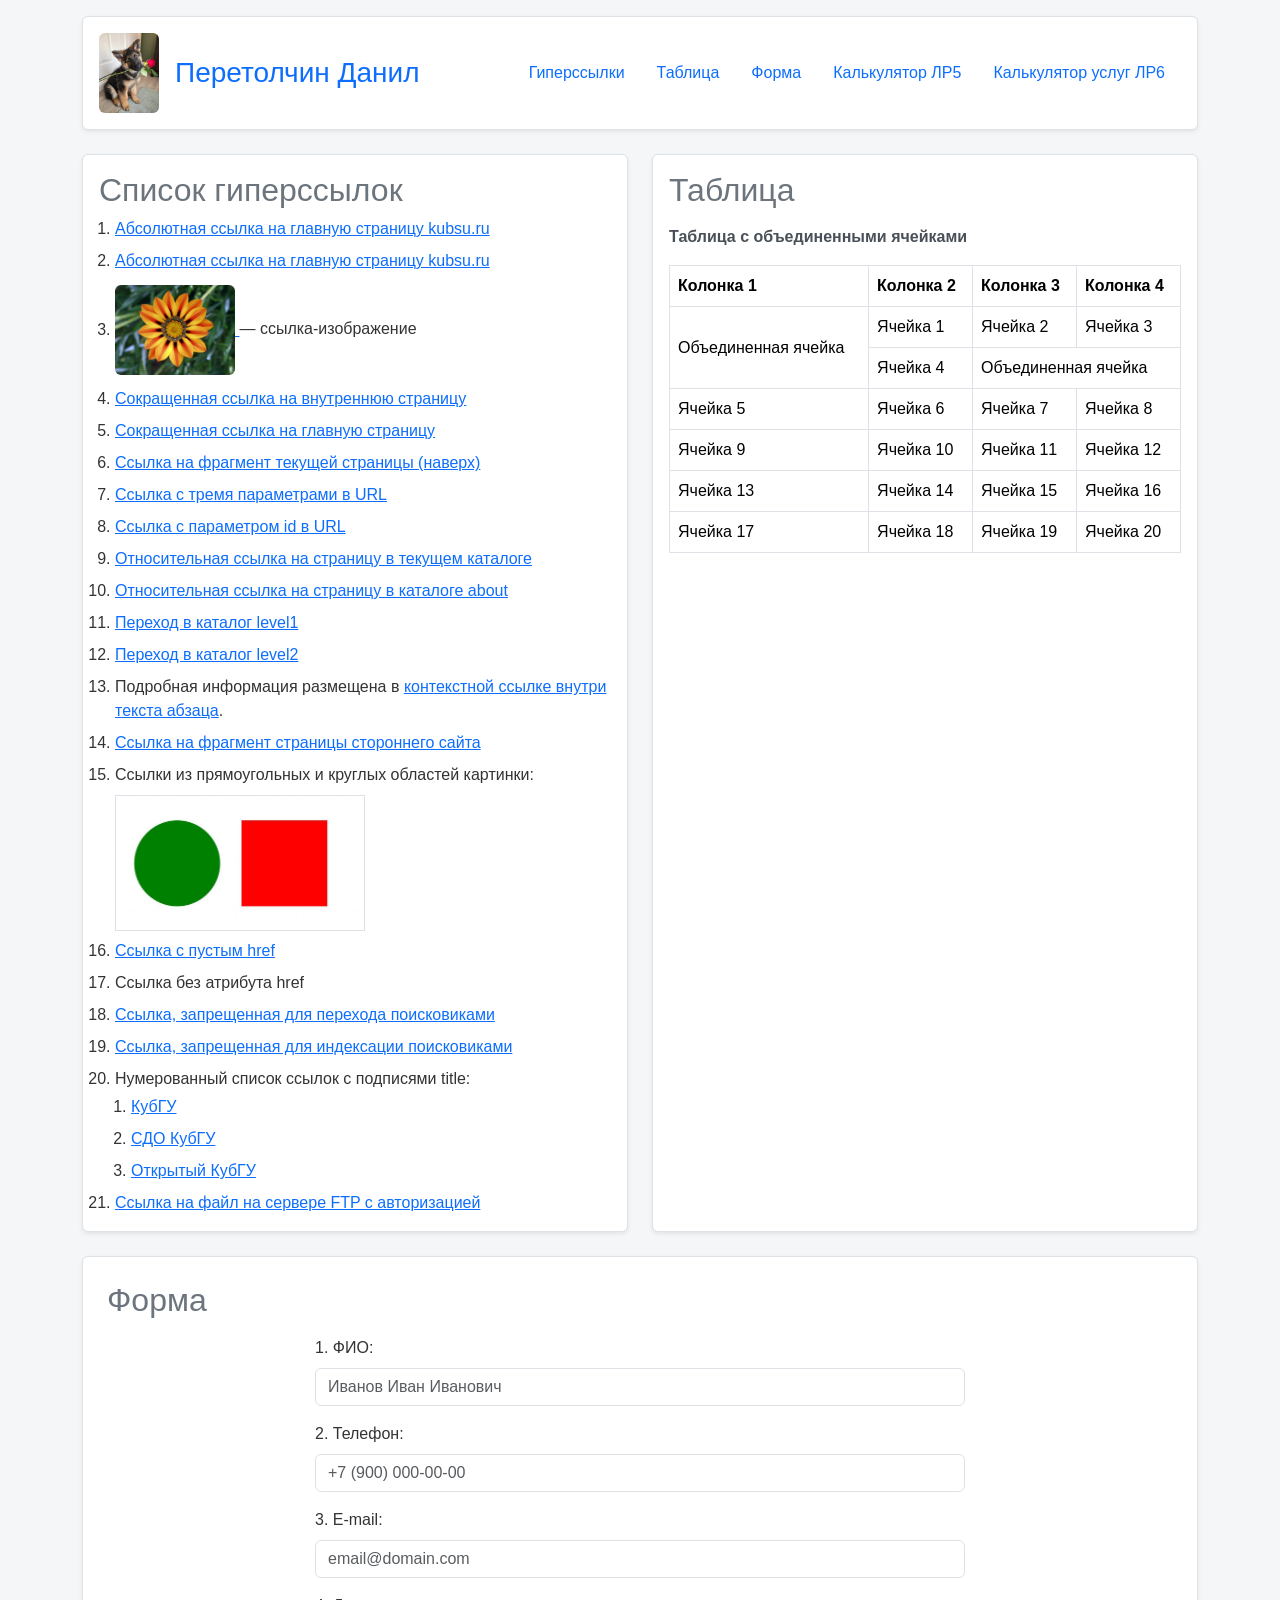
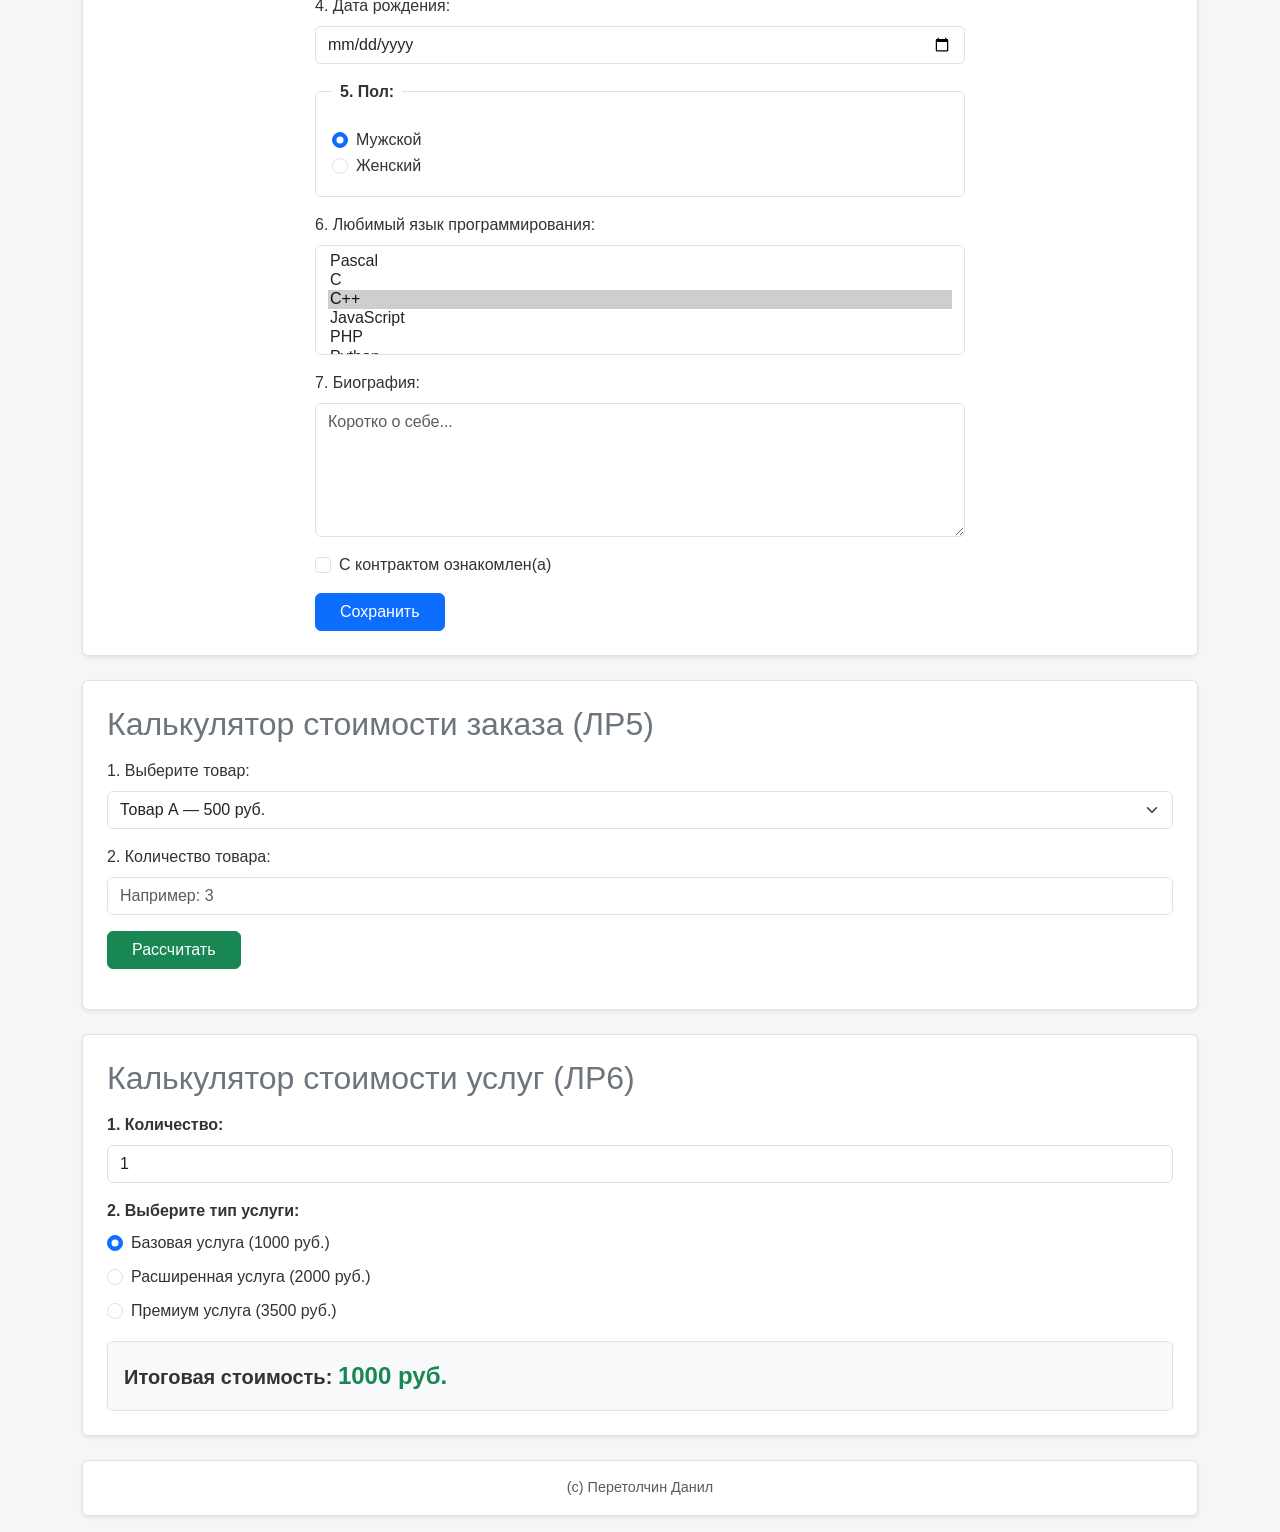
<file: index.html>
<!DOCTYPE html>
<html lang="ru">
<head>
    <meta charset="UTF-8">
    <meta name="viewport" content="width=device-width, initial-scale=1.0">
    <title>Лабораторная работа №6 — Перетолчин Данил</title>
    <link href="https://cdn.jsdelivr.net/npm/bootstrap@5.3.2/dist/css/bootstrap.min.css" rel="stylesheet">
    <link rel="stylesheet" href="style.css">
    <script src="calc.js" defer></script>
    <script src="service_calc.js" defer></script>
</head>
<body id="top" class="p-3">

    <header class="header container mb-4">
        <div class="header__inner d-flex flex-wrap align-items-center justify-content-between p-3 bg-white border rounded shadow-sm">
            <div class="header__brand d-flex align-items-center gap-3">
                <img src="image1.jpg" alt="Логотип" class="header__logo img-fluid rounded" style="max-width: 60px;">
                <h1 class="header__title h3 m-0 text-primary">Перетолчин Данил</h1>
            </div>
            <nav class="nav mt-2 mt-md-0">
                <ul class="nav__list nav nav-pills">
                    <li class="nav__item"><a href="#links" class="nav__link nav-link">Гиперссылки</a></li>
                    <li class="nav__item"><a href="#table" class="nav__link nav-link">Таблица</a></li>
                    <li class="nav__item"><a href="#form" class="nav__link nav-link">Форма</a></li>
                    <li class="nav__item"><a href="#calculator" class="nav__link nav-link">Калькулятор ЛР5</a></li>
                    <li class="nav__item"><a href="#service-calculator" class="nav__link nav-link">Калькулятор услуг ЛР6</a></li>
                </ul>
            </nav>
        </div>
    </header>

    <main class="main container">
        <div class="row g-4">

            <section id="table" class="col-12 col-md-6 order-1 order-md-2 section section--table">
                <div class="p-3 bg-white border rounded shadow-sm h-100">
                    <h2 class="section__title text-secondary">Таблица</h2>
                    <div class="table-responsive">
                        <table class="table table-bordered align-middle m-0">
                            <caption class="caption-top">Таблица с объединенными ячейками</caption>
                            <thead>
                                <tr>
                                    <th>Колонка 1</th>
                                    <th>Колонка 2</th>
                                    <th>Колонка 3</th>
                                    <th>Колонка 4</th>
                                </tr>
                            </thead>
                            <tbody>
                                <tr>
                                    <td rowspan="2">Объединенная ячейка</td>
                                    <td>Ячейка 1</td>
                                    <td>Ячейка 2</td>
                                    <td>Ячейка 3</td>
                                </tr>
                                <tr>
                                    <td>Ячейка 4</td>
                                    <td colspan="2">Объединенная ячейка</td>
                                </tr>
                                <tr>
                                    <td>Ячейка 5</td>
                                    <td>Ячейка 6</td>
                                    <td>Ячейка 7</td>
                                    <td>Ячейка 8</td>
                                </tr>
                                <tr>
                                    <td>Ячейка 9</td>
                                    <td>Ячейка 10</td>
                                    <td>Ячейка 11</td>
                                    <td>Ячейка 12</td>
                                </tr>
                                <tr>
                                    <td>Ячейка 13</td>
                                    <td>Ячейка 14</td>
                                    <td>Ячейка 15</td>
                                    <td>Ячейка 16</td>
                                </tr>
                                <tr>
                                    <td>Ячейка 17</td>
                                    <td>Ячейка 18</td>
                                    <td>Ячейка 19</td>
                                    <td>Ячейка 20</td>
                                </tr>
                            </tbody>
                        </table>
                    </div>
                </div>
            </section>

            <section id="links" class="col-12 col-md-6 order-2 order-md-1 section section--links">
                <div class="p-3 bg-white border rounded shadow-sm h-100">
                    <h2 class="section__title text-secondary">Список гиперссылок</h2>

                    <ol class="links-list ps-3 mb-0">
                        <li><a href="http://kubsu.ru/">Абсолютная ссылка на главную страницу kubsu.ru</a></li>
                        <li><a href="https://kubsu.ru/">Абсолютная ссылка на главную страницу kubsu.ru</a></li>
                        <li>
                            <a href="https://kubsu.ru/">
                                <img src="image.jpg" alt="Логотип КубГУ" class="img-fluid rounded my-1" style="max-width: 120px;">
                            </a> — ссылка-изображение
                        </li>
                        <li><a href="about/about.html">Сокращенная ссылка на внутреннюю страницу</a></li>
                        <li><a href="/">Сокращенная ссылка на главную страницу</a></li>
                        <li><a href="#top">Ссылка на фрагмент текущей страницы (наверх)</a></li>
                        <li><a href="page.html?param1=1&amp;param2=2&amp;param3=3">Ссылка с тремя параметрами в URL</a></li>
                        <li><a href="page.html?id=777">Ссылка с параметром id в URL</a></li>
                        <li><a href="page.html">Относительная ссылка на страницу в текущем каталоге</a></li>
                        <li><a href="about/about.html">Относительная ссылка на страницу в каталоге about</a></li>
                        <li><a href="level1/page.html">Переход в каталог level1</a></li>
                        <li><a href="level1/level2/page.html">Переход в каталог level2</a></li>
                        <li>
                            Подробная информация размещена в <a href="https://kubsu.ru/">контекстной ссылке внутри текста абзаца</a>.
                        </li>
                        <li><a href="https://ru.wikipedia.org/wiki/HTML#History">Ссылка на фрагмент страницы стороннего сайта</a></li>
                        <li>
                            Ссылки из прямоугольных и круглых областей картинки: <br>
                            <img src="circle.jpg" alt="Карта" usemap="#site-map" class="img-fluid border mt-2" style="max-width: 250px;">
                            <map name="site-map">
                                <area shape="circle" coords="60,60,40" href="https://ru.wikipedia.org/wiki/Круг" alt="Круг" target="_blank">
                                <area shape="rect" coords="130,20,210,100" href="https://ru.wikipedia.org/wiki/Квадрат" alt="Квадрат" target="_blank">
                            </map>
                        </li>
                        <li><a href="">Ссылка с пустым href</a></li>
                        <li><a>Ссылка без атрибута href</a></li>
                        <li><a href="https://kubsu.ru/" rel="nofollow">Ссылка, запрещенная для перехода поисковиками</a></li>
                        <li><a href="https://kubsu.ru/" rel="nofollow">Ссылка, запрещенная для индексации поисковиками</a></li>
                        <li>
                            Нумерованный список ссылок с подписями title:
                            <ol class="ps-3 my-1">
                                <li><a href="https://kubsu.ru/" title="Главный сайт Кубанского Государственного Университета">КубГУ</a></li>
                                <li><a href="https://e-learning.kubsu.ru/" title="Портал дистанционного обучения">СДО КубГУ</a></li>
                                <li><a href="https://open.kubsu.ru/" title="Открытые образовательные ресурсы">Открытый КубГУ</a></li>
                            </ol>
                        </li>
                        <li><a href="ftp://user:password@ftp.kubsu.ru/file.zip">Ссылка на файл на сервере FTP с авторизацией</a></li>
                    </ol>
                </div>
            </section>

            <section id="form" class="col-12 order-3 section section--form">
                <div class="p-3 p-md-4 bg-white border rounded shadow-sm">
                    <h2 class="section__title text-secondary mb-3">Форма</h2>

                    <form action="http://httpbin.org/post" method="POST" class="form">
                        <div class="form__row mb-3">
                            <label for="fio" class="form__label form-label">1. ФИО:</label>
                            <input type="text" id="fio" name="fio" class="form__input form-control" placeholder="Иванов Иван Иванович" oninput="this.value = this.value.replace(/[\d]/g, '')" required>
                        </div>

                        <div class="form__row mb-3">
                            <label for="phone" class="form__label form-label">2. Телефон:</label>
                            <input type="tel" id="phone" name="phone" class="form__input form-control" placeholder="+7 (900) 000-00-00" oninput="this.value = this.value.replace(/[^\d\+\(\)\s\-]/g, '')" required>
                        </div>

                        <div class="form__row mb-3">
                            <label for="email" class="form__label form-label">3. E-mail:</label>
                            <input type="email" id="email" name="email" class="form__input form-control" placeholder="email@domain.com" required>
                        </div>

                        <div class="form__row mb-3">
                            <label for="birthday" class="form__label form-label">4. Дата рождения:</label>
                            <input type="date" id="birthday" name="birthday" class="form__input form-control" onfocus="this.max = new Date().toISOString().split('T')[0]" required>
                        </div>

                        <fieldset class="form__fieldset mb-3 border p-3 rounded">
                            <legend class="form__legend float-none w-auto px-2 fs-6 fw-bold">5. Пол:</legend>
                            <div class="form-check">
                                <input type="radio" id="genderMale" name="gender" value="male" class="form-check-input" checked>
                                <label for="genderMale" class="form-check-label">Мужской</label>
                            </div>
                            <div class="form-check">
                                <input type="radio" id="genderFemale" name="gender" value="female" class="form-check-input">
                                <label for="genderFemale" class="form-check-label">Женский</label>
                            </div>
                        </fieldset>

                        <div class="form__row mb-3">
                            <label for="languages" class="form__label form-label">6. Любимый язык программирования:</label>
                            <select id="languages" name="languages[]" multiple class="form__select form-select" size="5">
                                <option value="Pascal">Pascal</option>
                                <option value="C">C</option>
                                <option value="C++" selected>C++</option>
                                <option value="JavaScript">JavaScript</option>
                                <option value="PHP">PHP</option>
                                <option value="Python">Python</option>
                                <option value="Java">Java</option>
                                <option value="Haskell">Haskell</option>
                                <option value="Clojure">Clojure</option>
                                <option value="Prolog">Prolog</option>
                                <option value="Scala">Scala</option>
                            </select>
                        </div>

                        <div class="form__row mb-3">
                            <label for="bio" class="form__label form-label">7. Биография:</label>
                            <textarea id="bio" name="bio" rows="5" class="form__textarea form-control" placeholder="Коротко о себе..."></textarea>
                        </div>

                        <div class="form__row mb-3 form-check">
                            <input type="checkbox" id="contract" name="contract" value="yes" class="form-check-input" required>
                            <label for="contract" class="form-check-label">С контрактом ознакомлен(а)</label>
                        </div>

                        <div class="form__row">
                            <button type="submit" class="form__button btn btn-primary px-4">Сохранить</button>
                        </div>
                    </form>
                </div>
            </section>

            <section id="calculator" class="col-12 order-4 section section--calculator">
                <div class="p-3 p-md-4 bg-white border rounded shadow-sm">
                    <h2 class="section__title text-secondary mb-3">Калькулятор стоимости заказа (ЛР5)</h2>
                    
                    <form id="calc-form">
                        <div class="mb-3">
                            <label for="calc-product" class="form-label">1. Выберите товар:</label>
                            <select id="calc-product" class="form-select">
                                <option value="500">Товар А — 500 руб.</option>
                                <option value="1200">Товар Б — 1200 руб.</option>
                                <option value="3500">Товар В — 3500 руб.</option>
                            </select>
                        </div>

                        <div class="mb-3">
                            <label for="calc-quantity" class="form-label">2. Количество товара:</label>
                            <input type="text" id="calc-quantity" class="form-control" placeholder="Например: 3">
                            <div id="calc-error" class="text-danger mt-1 small"></div>
                        </div>

                        <div class="mb-3">
                            <button type="button" id="calc-btn" class="btn btn-success px-4">Рассчитать</button>
                        </div>

                        <div id="calc-result" class="fw-bold text-primary fs-5 mt-2"></div>
                    </form>
                </div>
            </section>

            <section id="service-calculator" class="col-12 order-5 section section--service-calculator">
                <div class="p-3 p-md-4 bg-white border rounded shadow-sm">
                    <h2 class="section__title text-secondary mb-3">Калькулятор стоимости услуг (ЛР6)</h2>

                    <form id="service-form">
                        <div class="mb-3">
                            <label for="service-quantity" class="form-label fw-bold">1. Количество:</label>
                            <input type="text" id="service-quantity" class="form-control" value="1" placeholder="Введите количество">
                            <div id="service-quantity-error" class="text-danger mt-1 small"></div>
                        </div>

                        <div class="mb-3">
                            <label class="form-label fw-bold">2. Выберите тип услуги:</label>
                            <div class="d-flex flex-column gap-2">
                                <div class="form-check">
                                    <input class="form-check-input" type="radio" name="serviceType" id="type1" value="type1" checked>
                                    <label class="form-check-label" for="type1">Базовая услуга (1000 руб.)</label>
                                </div>
                                <div class="form-check">
                                    <input class="form-check-input" type="radio" name="serviceType" id="type2" value="type2">
                                    <label class="form-check-label" for="type2">Расширенная услуга (2000 руб.)</label>
                                </div>
                                <div class="form-check">
                                    <input class="form-check-input" type="radio" name="serviceType" id="type3" value="type3">
                                    <label class="form-check-label" for="type3">Премиум услуга (3500 руб.)</label>
                                </div>
                            </div>
                        </div>

                        <div id="service-options-block" class="mb-3" style="display: none;">
                            <label for="service-option" class="form-label fw-bold">3. Выберите опцию услуги:</label>
                            <select id="service-option" class="form-select">
                                <option value="opt1">Стандартный комплект (без доплаты)</option>
                                <option value="opt2">Улучшенный комплект (+500 руб.)</option>
                                <option value="opt3">Максимальный комплект (+1000 руб.)</option>
                            </select>
                        </div>

                        <div id="service-properties-block" class="mb-3" style="display: none;">
                            <label class="form-label fw-bold">3. Выберите свойства услуги:</label>
                            <div class="form-check">
                                <input class="form-check-input" type="checkbox" id="prop-express" name="propExpress" value="700">
                                <label class="form-check-label" for="prop-express">Экспресс-доставка (+700 руб.)</label>
                            </div>
                        </div>

                        <div class="p-3 bg-light rounded border mt-3">
                            <span class="fs-5 fw-bold">Итоговая стоимость: </span>
                            <span id="service-total-price" class="fs-4 fw-bold text-success">1000 руб.</span>
                        </div>
                    </form>
                </div>
            </section>

        </div>
    </main>

    <footer class="footer container mt-4">
        <div class="p-3 bg-white border rounded shadow-sm text-center">
            <p class="footer__text m-0 text-muted">(с) Перетолчин Данил</p>
        </div>
    </footer>

</body>
</html>
</file>
<file: style.css>
body {
    font-family: Arial, sans-serif;
    color: #333333;
    background-color: #f4f6f8;
    line-height: 1.5;
}

.header__logo {
    object-fit: cover;
}

.nav__link {
    color: #0d6efd;
    transition: color 0.2s ease-in-out;
}

.nav__link:hover {
    color: #0a58ca;
    text-decoration: underline;
}

.links-list li {
    margin-bottom: 8px;
    word-break: break-all;
}

.links-list li:last-child {
    margin-bottom: 0;
}

.table caption {
    font-weight: bold;
    color: #495057;
    margin-bottom: 8px;
}

.form {
    max-width: 650px;
    margin: 0 auto;
}

.form__legend {
    font-size: 1rem;
}

footer {
    font-size: 0.9rem;
}
</file>
